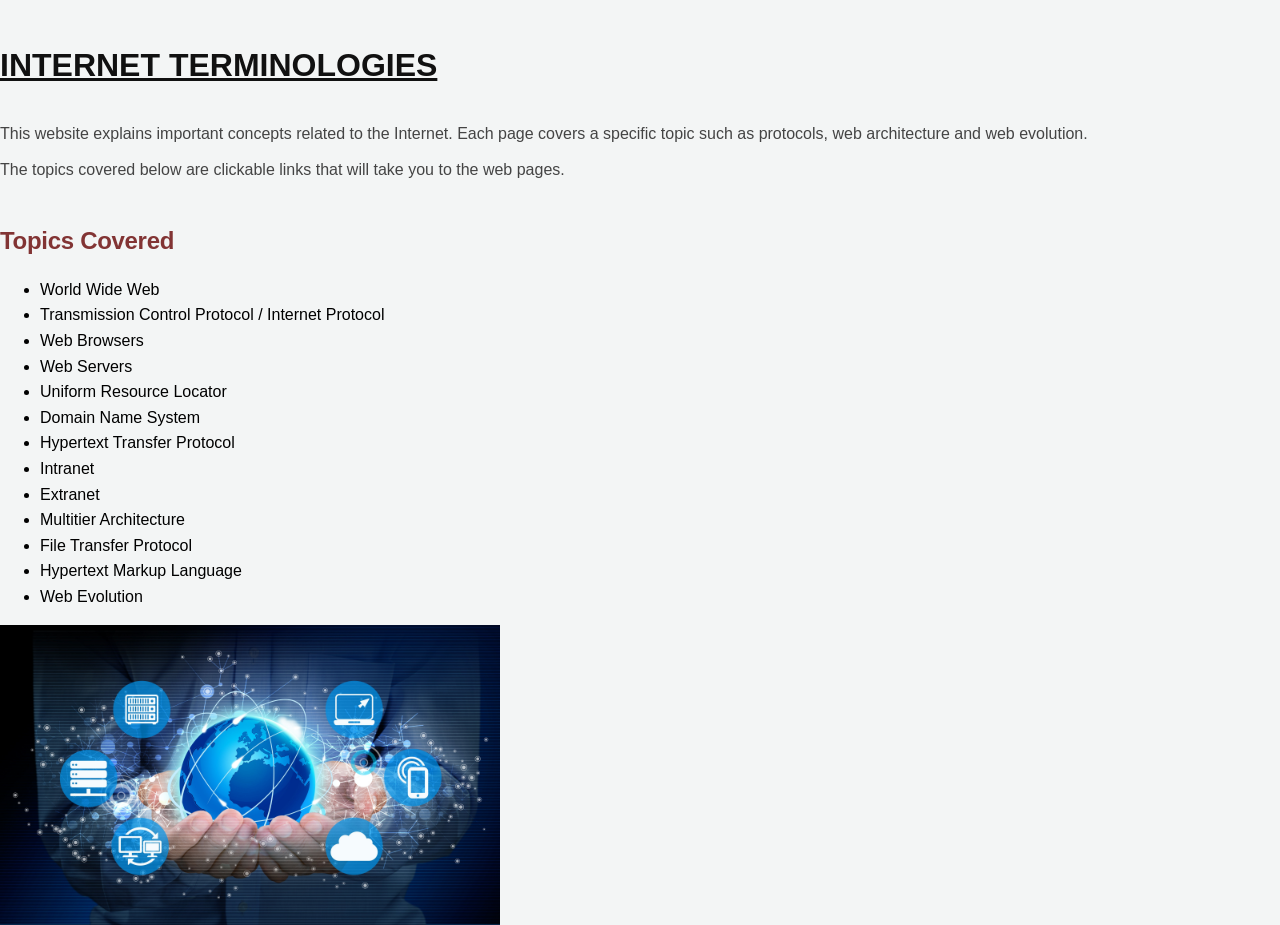
<file: index.html>
<!DOCTYPE html>
<html lang="en">
<head>
    <meta charset="UTF-8">
    <meta name="viewport" content="width=device-width, initial-scale=1.0">
    <title>Home</title>
      <link rel="stylesheet" href="style.css">
</head>
<body>
    
    <h1>Internet Terminologies</h1>
    <p>
        This website explains important concepts related to the Internet.
        Each page covers a specific topic such as protocols, web architecture and web evolution.
    </p>
    <p>The topics covered below are clickable links that will take you to the web pages.</p>

    <h2>Topics Covered</h2>
    <ul>
    <li><a href="www.html">World Wide Web</a></li>
    <li><a href="tcpip.html">Transmission Control Protocol / Internet Protocol</a></li>
    <li><a href="webbrowser.html">Web Browsers</a></li>
    <li><a href="webserver.html">Web Servers</a></li>
    <li><a href="url.html">Uniform Resource Locator</a></li>
    <li><a href="dns.html">Domain Name System</a></li>
    <li><a href="http.html">Hypertext Transfer Protocol</a></li>
    <li><a href="intranet.html">Intranet</a></li>
    <li><a href="extranet.html">Extranet</a></li>
    <li><a href="multitier.html">Multitier Architecture</a></li>
    <li><a href="ftp.html">File Transfer Protocol</a></li>
    <li><a href="html.html">Hypertext Markup Language</a></li>
    <li><a href="webevo.html">Web Evolution</a></li>
    </ul>
    <p><img src="images/home.jpg" alt = "Home" style= "width:500px; float: left; margin-right: 10px;">
</p>
</body>
</file>
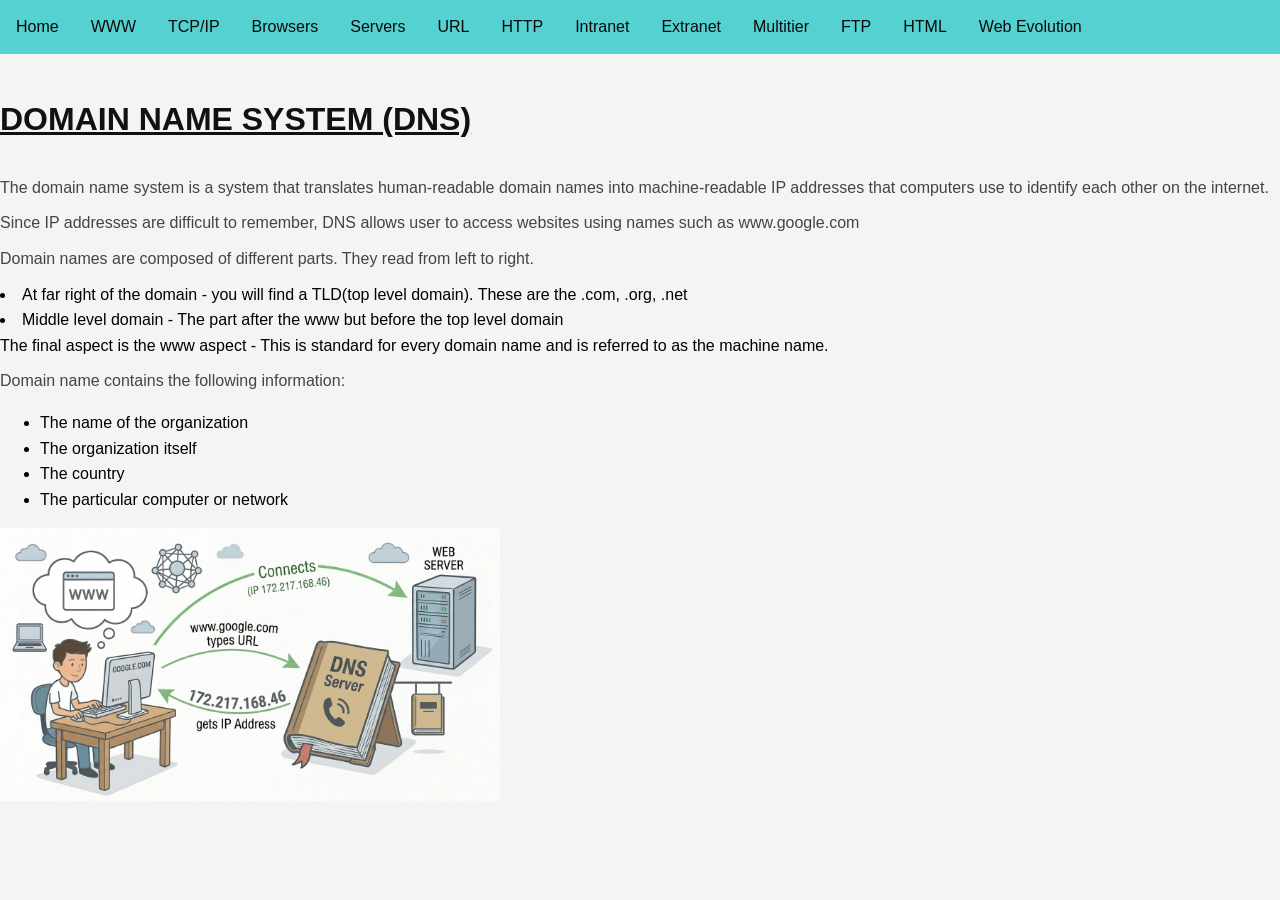
<file: dns.html>
<!DOCTYPE html>
<html lang="en">
<head>
    <meta charset="UTF-8">
    <meta name="viewport" content="width=device-width, initial-scale=1.0">
    <title>DNS</title>
     <link rel="stylesheet" href="style.css">
</head>
<body>
    <nav>
    <a href="./">Home</a>
    <a href="www.html">WWW</a>
    <a href="tcpip.html">TCP/IP</a>
    <a href="webbrowser.html">Browsers</a>
    <a href="webserver.html">Servers</a>
    <a href="url.html">URL</a>
    <a href="http.html">HTTP</a>
    <a href="intranet.html">Intranet</a>
    <a href="extranet.html">Extranet</a>
    <a href="multitier.html">Multitier</a>
    <a href="ftp.html">FTP</a>
    <a href="html.html">HTML</a>
    <a href="webevo.html">Web Evolution</a>
    
</nav>
    <h1>Domain Name System (DNS)</h1>
    <p>
        The domain name system is a system that translates human-readable domain names into machine-readable IP addresses that computers use to identify each other on the internet.
    </p>
    <p>Since IP addresses are difficult to remember, DNS allows user to access websites using names such as www.google.com</p>
    <p>
        Domain names are composed of different parts. They read from left to right.
        <li>At far right of the domain - you will find a TLD(top level domain). These are the .com, .org, .net</li>
        <li>Middle level domain - The part after the www but before the top level domain</li>
        The final aspect is the www aspect - This is standard for every domain name and is referred to as the machine name.
    </p>
    <p>Domain name contains the following  information:</p>
    <ul>
        <li>The name of the organization</li>
        <li>The organization itself</li>
        <li>The country</li>
        <li>The particular computer or network</li>
    </ul>
    <p><img src="images/dns.png" alt = "DNS" style= "width:500px; float: left; margin-right: 10px;">
</p>
</body>
</file>
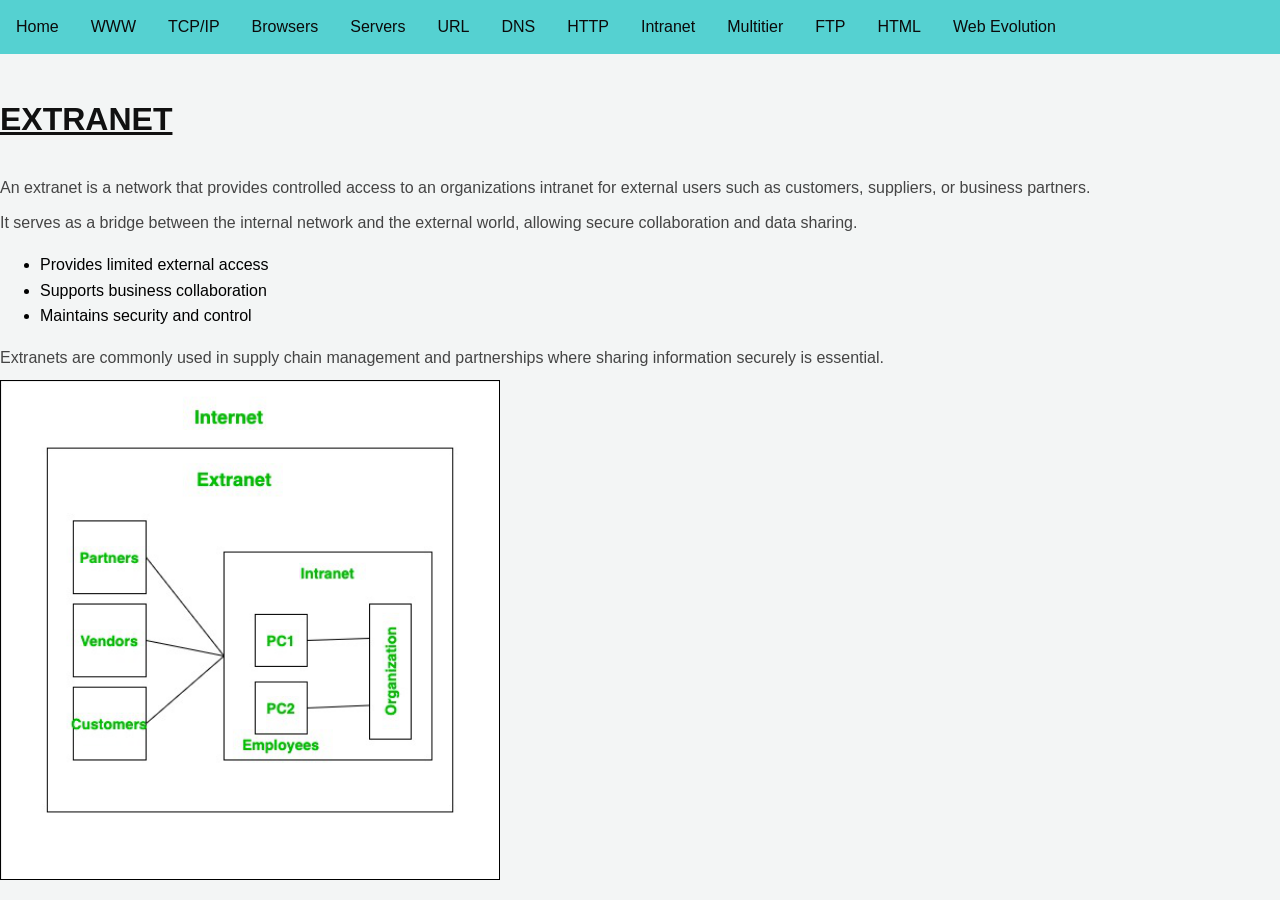
<file: extranet.html>
<!DOCTYPE html>
<html lang="en">
<head>
    <meta charset="UTF-8">
    <meta name="viewport" content="width=device-width, initial-scale=1.0">
    <title>HTML</title>
     <link rel="stylesheet" href="style.css">
</head>
<body>
    <nav>
    <a href="./">Home</a>
    <a href="www.html">WWW</a>
    <a href="tcpip.html">TCP/IP</a>
    <a href="webbrowser.html">Browsers</a>
    <a href="webserver.html">Servers</a>
    <a href="url.html">URL</a>
    <a href="dns.html">DNS</a>
    <a href="http.html">HTTP</a>
    <a href="intranet.html">Intranet</a>
    <a href="multitier.html">Multitier</a>
    <a href="ftp.html">FTP</a>
    <a href="html.html">HTML</a>
    <a href="webevo.html">Web Evolution</a>
    </nav>
<h1>Extranet</h1>

<p>
An extranet is a network that provides controlled access to an organizations intranet for external users such as customers, suppliers, or business partners.
</p>

<p>
It serves as a bridge between the internal network and the external world, allowing secure collaboration and data sharing.
</p>

<ul>
    
    <li>Provides limited external access</li>
    <li>Supports business collaboration</li>
    <li>Maintains security and control</li>
</ul>

<p>
Extranets are commonly used in supply chain management and partnerships where sharing information securely is essential.
</p>

<p><img src="images/extranet.jpg" alt = "Extranet" style= "width:500px; float: left; margin-right: 10px;">
</p>
</body>
</file>
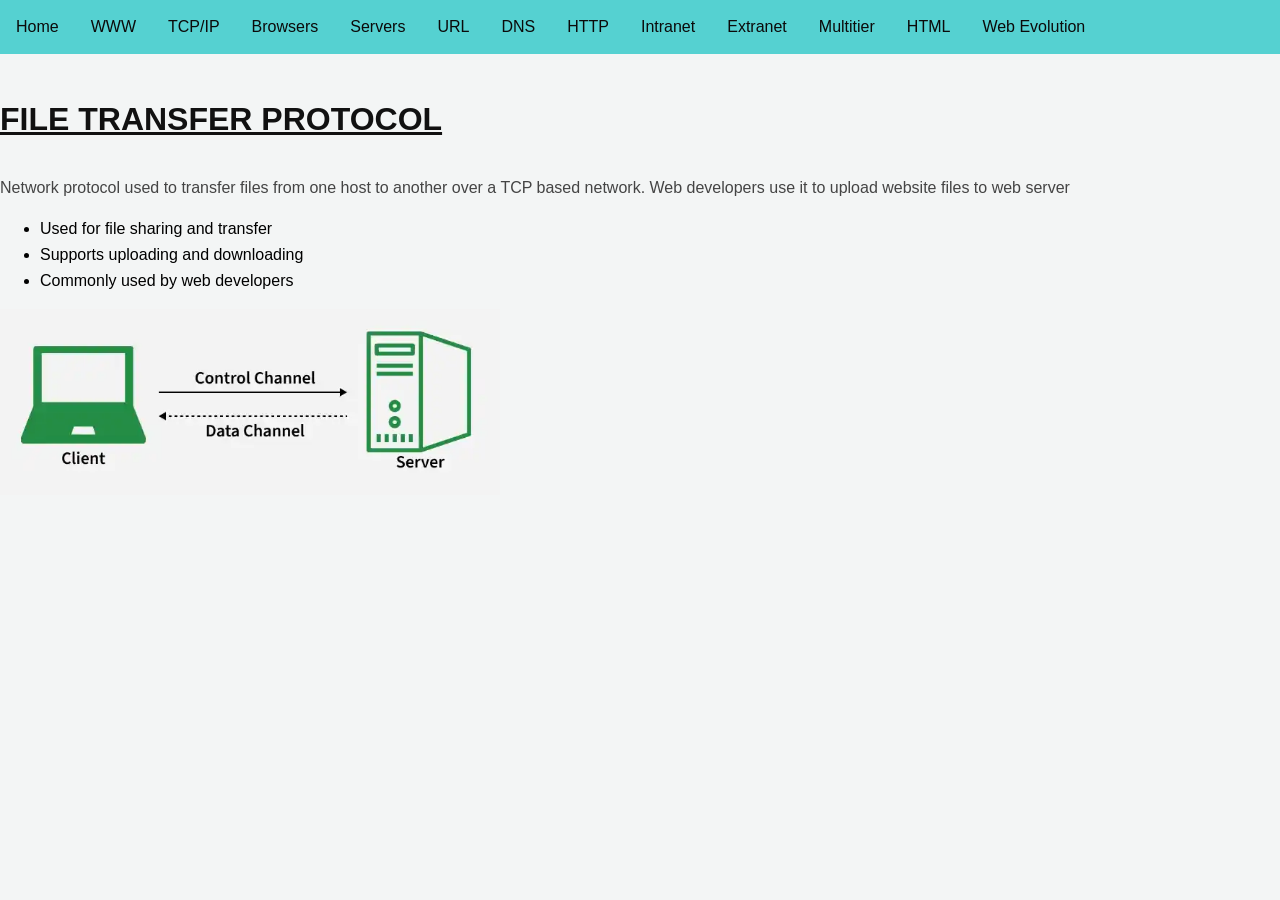
<file: ftp.html>
<!DOCTYPE html>
<html lang="en">
<head>
    <meta charset="UTF-8">
    <meta name="viewport" content="width=device-width, initial-scale=1.0">
    <title>FTP</title>
      <link rel="stylesheet" href="style.css">
</head>
<nav>
    <a href="./">Home</a>
    <a href="www.html">WWW</a>
    <a href="tcpip.html">TCP/IP</a>
    <a href="webbrowser.html">Browsers</a>
    <a href="webserver.html">Servers</a>
    <a href="url.html">URL</a>
    <a href="dns.html">DNS</a>
    <a href="http.html">HTTP</a>
    <a href="intranet.html">Intranet</a>
    <a href="extranet.html">Extranet</a>
    <a href="multitier.html">Multitier</a>
    <a href="html.html">HTML</a>
    <a href="webevo.html">Web Evolution</a>
</nav>
<body>
<h1>File Transfer protocol</h1>
<p>Network protocol used to transfer files from one host to another over a TCP based network.
    Web developers use it to upload website files to web server
</p>
<ul>
    <li>Used for file sharing and transfer</li>
    <li>Supports uploading and downloading</li>
    <li>Commonly used by web developers</li>
</ul>
<p><img src="images/ftp.webp" alt = "FTP" style= "width:500px; float: left; margin-right: 10px;">
</p>
</body>
</file>
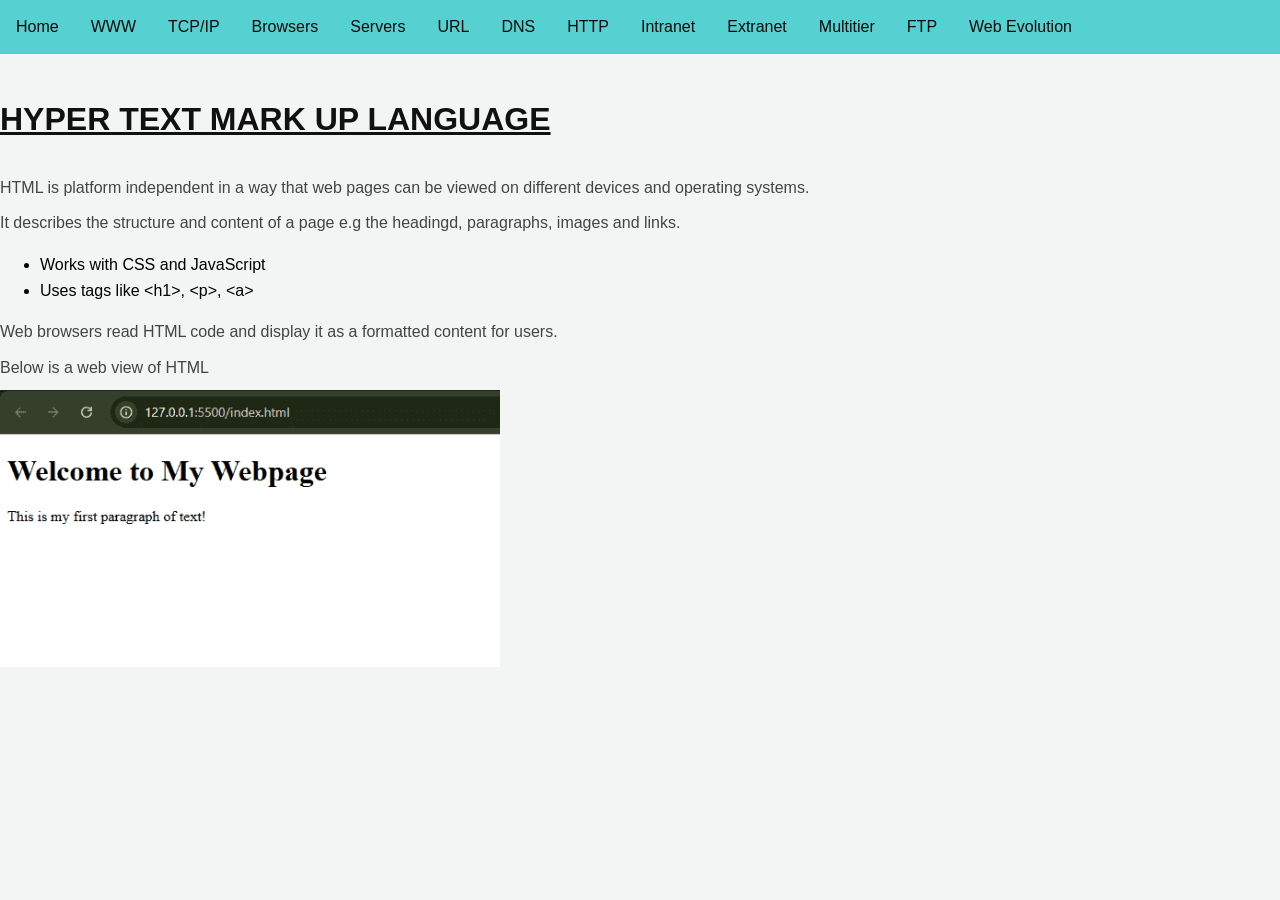
<file: html.html>
<!DOCTYPE html>
<html lang="en">
<head>
    <meta charset="UTF-8">
    <meta name="viewport" content="width=device-width, initial-scale=1.0">
    <title>HTML</title>
      <link rel="stylesheet" href="style.css">
</head>
<nav>
    <a href="./">Home</a>
    <a href="www.html">WWW</a>
    <a href="tcpip.html">TCP/IP</a>
    <a href="webbrowser.html">Browsers</a>
    <a href="webserver.html">Servers</a>
    <a href="url.html">URL</a>
    <a href="dns.html">DNS</a>
    <a href="http.html">HTTP</a>
    <a href="intranet.html">Intranet</a>
    <a href="extranet.html">Extranet</a>
    <a href="multitier.html">Multitier</a>
    <a href="ftp.html">FTP</a>
    <a href="webevo.html">Web Evolution</a>
    
</nav>
<body>
    <h1>Hyper text mark up language</h1>
    <p>HTML is platform independent in a way that web pages can be viewed on different devices and operating systems.</p>
    <p>It describes the structure and content of a page e.g the headingd, paragraphs, images and links.</p>
    <ul>
        <li>Works with CSS and JavaScript </li>
        <li>Uses tags like &lt;h1&gt;, &lt;p&gt;, &lt;a&gt;</li>
    </ul>
    <p>Web browsers read HTML code and display it as a formatted content for users.</p>
    <p>Below is a web view of HTML</p>
<p><img src="images/html.png" alt = "HTML" style= "width:500px; float: left; margin-right: 10px;">
</p>

</body>
</file>
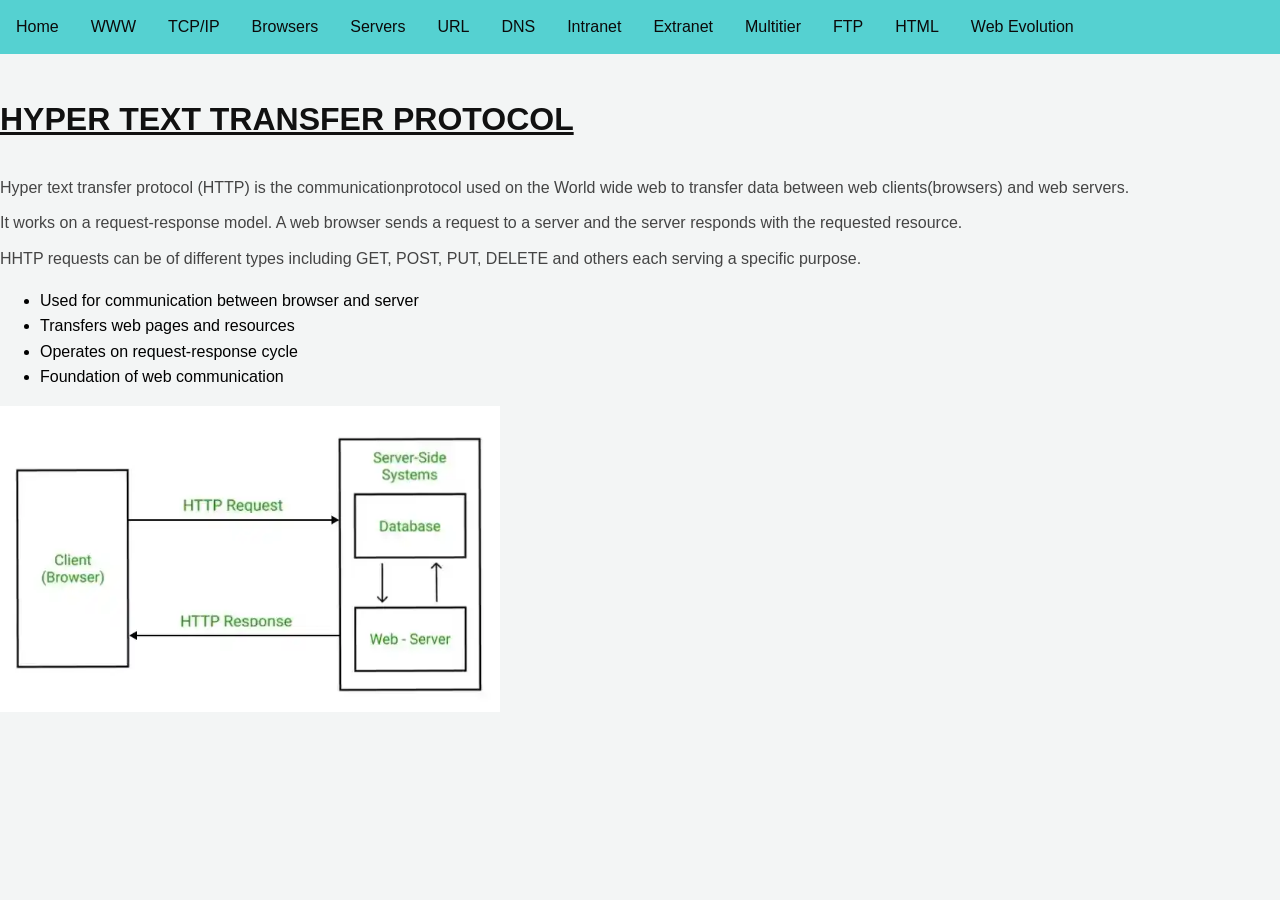
<file: http.html>
<!DOCTYPE html>
<html lang="en">
<head>
    <meta charset="UTF-8">
    <meta name="viewport" content="width=device-width, initial-scale=1.0">
    <title>HTTP</title>
      <link rel="stylesheet" href="style.css">
</head>
<nav>
    <a href="./">Home</a>
    <a href="www.html">WWW</a>
    <a href="tcpip.html">TCP/IP</a>
    <a href="webbrowser.html">Browsers</a>
    <a href="webserver.html">Servers</a>
    <a href="url.html">URL</a>
    <a href="dns.html">DNS</a>
    <a href="intranet.html">Intranet</a>
    <a href="extranet.html">Extranet</a>
    <a href="multitier.html">Multitier</a>
    <a href="ftp.html">FTP</a>
    <a href="html.html">HTML</a>
    <a href="webevo.html">Web Evolution</a>
    
</nav>
<body>
    <h1>Hyper text transfer protocol</h1>
    <p>Hyper text transfer protocol (HTTP) is the communicationprotocol used on the World wide web to transfer
        data between web clients(browsers) and web servers. 
    </p>
    <p>It works on a request-response model. A web browser sends a request to a server and the server responds with the requested resource.
    </p>
    <p>HHTP requests can be of different types including GET, POST, PUT, DELETE and others each serving a specific purpose.
    </p>
    <ul>
        <li>Used for communication between browser and server</li>
        <li>Transfers web pages and resources</li>
        <li>Operates on request-response cycle</li>
        <li>Foundation of web communication</li>
    </ul>
    <p><img src="images/http.webp" alt = "HTTP" style= "width:500px; float: left; margin-right: 10px;">
</p>
</body>
</file>
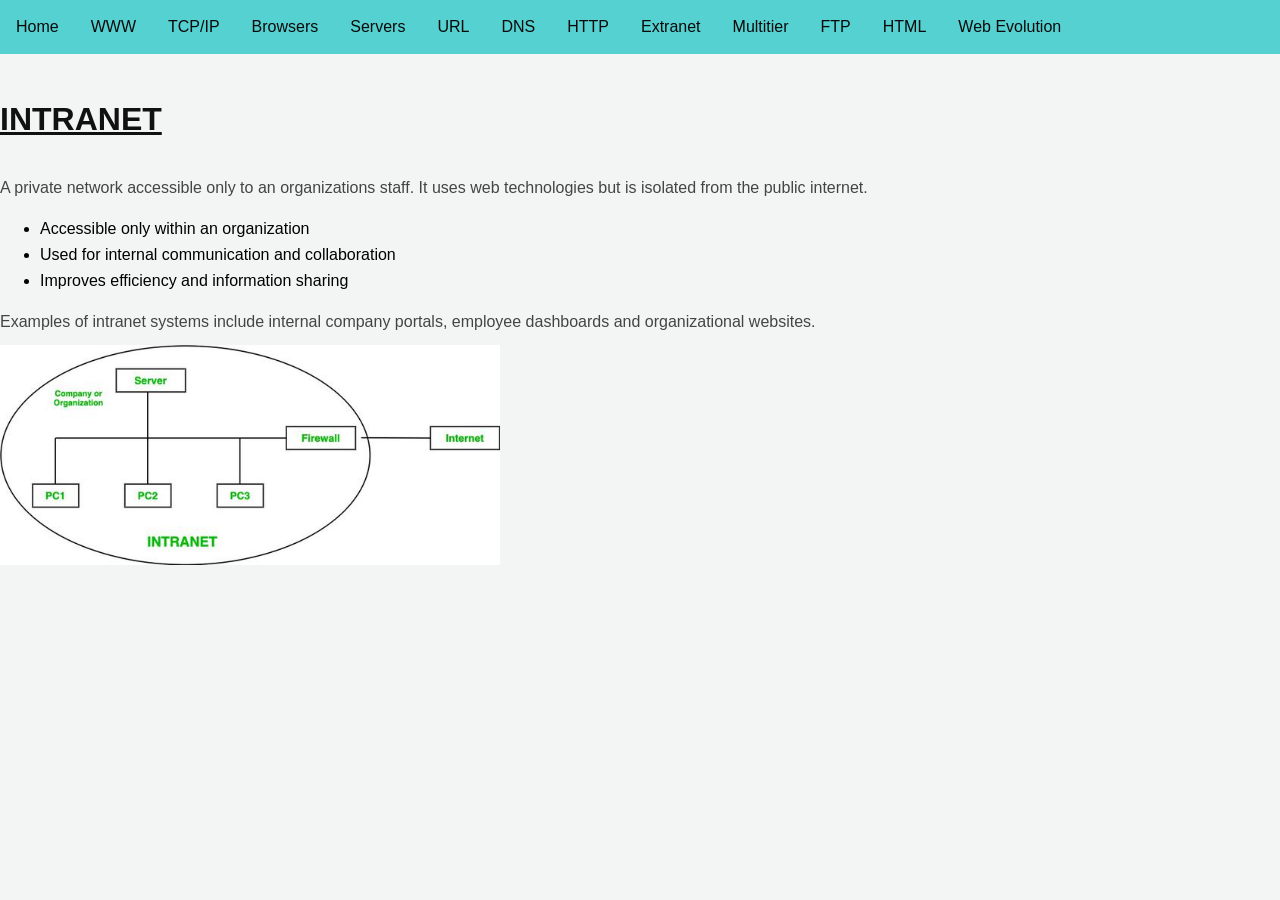
<file: intranet.html>
<!DOCTYPE html>
<html lang="en">
<head>
    <meta charset="UTF-8">
    <meta name="viewport" content="width=device-width, initial-scale=1.0">
    <title>Intranet</title>
      <link rel="stylesheet" href="style.css">
</head>
<nav>
    <a href="./">Home</a>
    <a href="www.html">WWW</a>
    <a href="tcpip.html">TCP/IP</a>
    <a href="webbrowser.html">Browsers</a>
    <a href="webserver.html">Servers</a>
    <a href="url.html">URL</a>
    <a href="dns.html">DNS</a>
    <a href="http.html">HTTP</a>
    <a href="extranet.html">Extranet</a>
    <a href="multitier.html">Multitier</a>
    <a href="ftp.html">FTP</a>
    <a href="html.html">HTML</a>
    <a href="webevo.html">Web Evolution</a>
    
</nav>
<body>
    <h1>Intranet</h1>
    <p>A private network accessible  only to an organizations staff.
        It uses web technologies but is isolated from the public internet.
    </p>
    <ul>
        <li>Accessible only within an organization</li>
        <li>Used for internal communication and collaboration</li>
        <li>Improves efficiency and information sharing</li>
    </ul>
    <p>Examples of intranet systems include internal company portals, employee dashboards and organizational websites.</p>
<p><img src="images/intranet.jpg" alt = "Intranet" style= "width:500px; float: left; margin-right: 10px;">
</p>

</body>
</file>
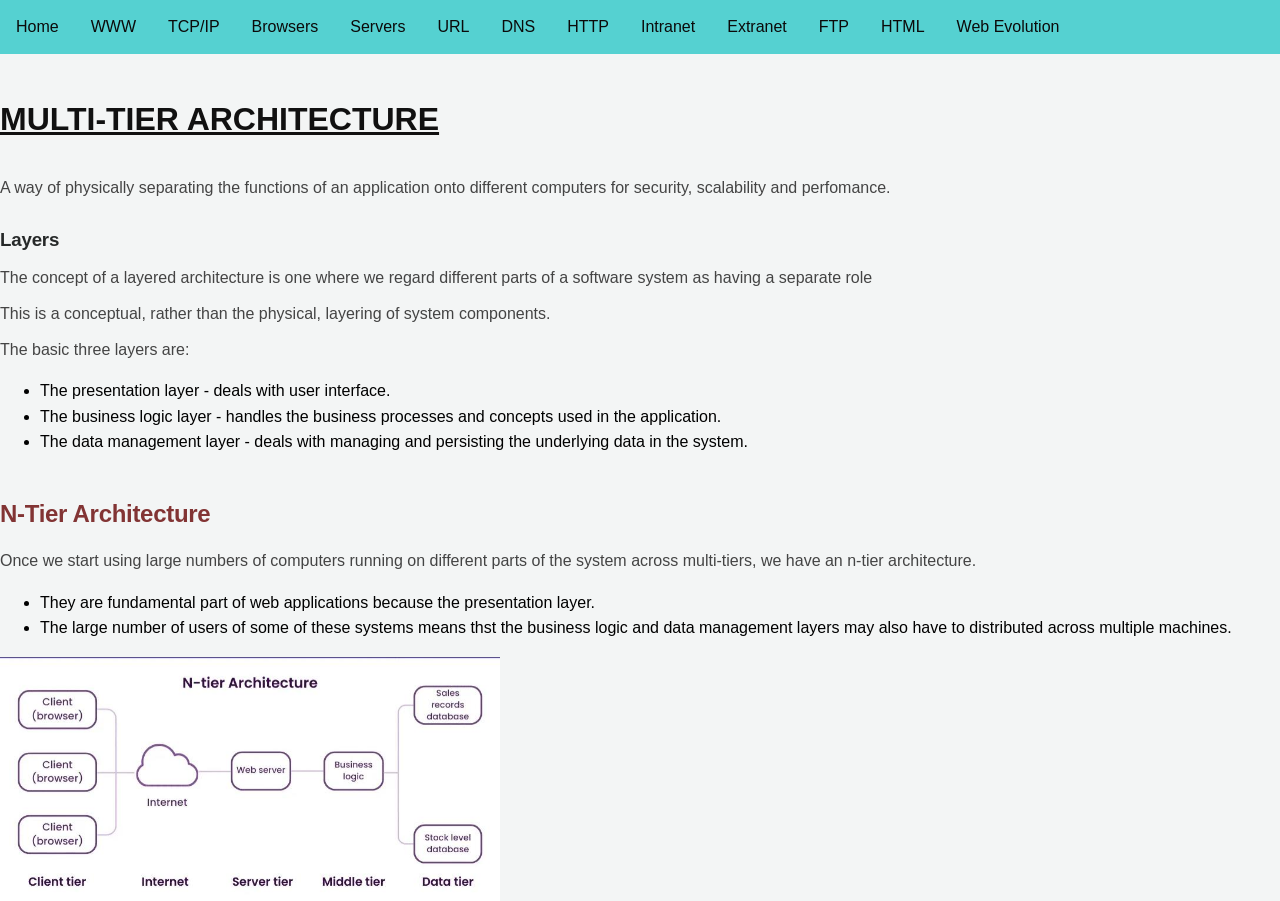
<file: multitier.html>
<!DOCTYPE html>
<html lang="en">
<head>
    <meta charset="UTF-8">
    <meta name="viewport" content="width=device-width, initial-scale=1.0">
    <title>Multi-tier</title>
     <link rel="stylesheet" href="style.css">
</head>
<nav>
    <a href="./">Home</a>
    <a href="www.html">WWW</a>
    <a href="tcpip.html">TCP/IP</a>
    <a href="webbrowser.html">Browsers</a>
    <a href="webserver.html">Servers</a>
    <a href="url.html">URL</a>
    <a href="dns.html">DNS</a>
    <a href="http.html">HTTP</a>
    <a href="intranet.html">Intranet</a>
    <a href="extranet.html">Extranet</a>
    <a href="ftp.html">FTP</a>
    <a href="html.html">HTML</a>
    <a href="webevo.html">Web Evolution</a>
    
</nav>
<body>
    <h1>Multi-tier Architecture</h1>
    <p>A way of physically separating the functions of an application onto different computers
        for security, scalability and perfomance.
    </p>
    <h3>Layers</h3>
    <p>The concept of a layered architecture is one where we regard different parts of a software system as having a separate role</p>
    <p>This is a conceptual, rather than the physical, layering of system components.</p>
    <p>The basic three layers are:</p>
    <ul>
        <li>The presentation layer - deals with user interface.</li>
        <li>The business logic layer - handles the business processes and concepts used in the application.</li>
        <li>The data management layer - deals with managing and persisting the underlying data in the system.</li>

    </ul>
    <h2>N-Tier Architecture</h2>
    <p>Once we start using large numbers of computers running on different parts of the system across
        multi-tiers, we have an n-tier architecture.
    </p>
    <ul>
        <li>They are fundamental part of web applications because the presentation layer.</li>
        <li>The large number of users of some of these systems means thst the business logic and data management layers may also have to distributed across multiple machines.</li>
    </ul>
    <p><img src="images/tier.jpg" alt = "Multi tier" style= "width:500px; float: left; margin-right: 10px;">
</p>
</body>
</file>
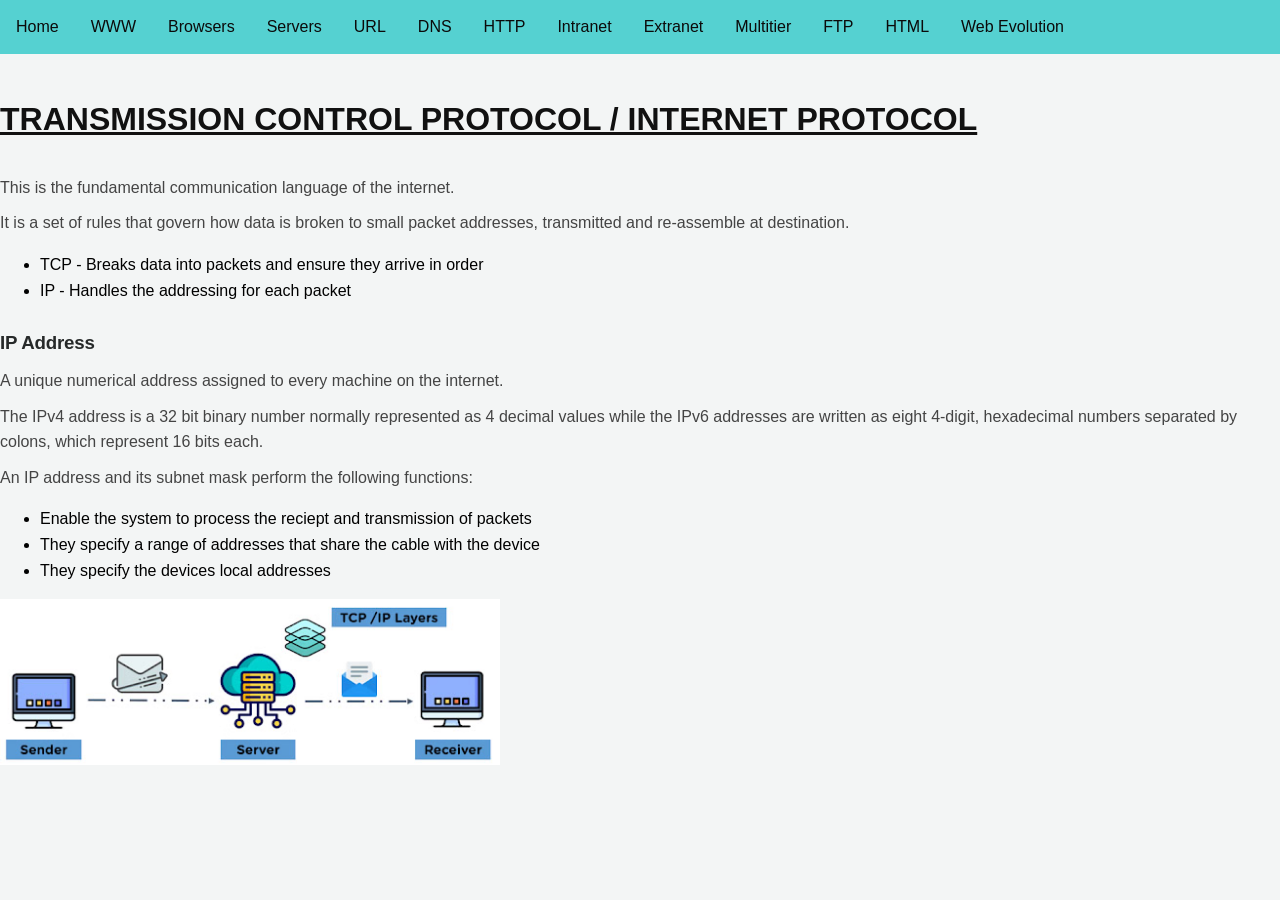
<file: tcpip.html>
<!DOCTYPE html>
<html lang="en">
<head>
    <meta charset="UTF-8">
    <meta name="viewport" content="width=device-width, initial-scale=1.0">
    <title>TCP/IP</title>
      <link rel="stylesheet" href="style.css">
</head>
<nav>
    <a href="./">Home</a>
    <a href="www.html">WWW</a>
    <a href="webbrowser.html">Browsers</a>
    <a href="webserver.html">Servers</a>
    <a href="url.html">URL</a>
    <a href="dns.html">DNS</a>
    <a href="http.html">HTTP</a>
    <a href="intranet.html">Intranet</a>
    <a href="extranet.html">Extranet</a>
    <a href="multitier.html">Multitier</a>
    <a href="ftp.html">FTP</a>
    <a href="html.html">HTML</a>
    <a href="webevo.html">Web Evolution</a>
    
</nav>
<body>
<h1>Transmission control protocol / Internet Protocol</h1>
<p>This is the fundamental communication language of the internet.</p>
<p>
    It is a set of rules that govern how data is broken to small packet addresses, transmitted and re-assemble at destination.
</p>
<ul>
    <li>TCP - Breaks data into packets and ensure they arrive in order</li>
    <li>IP - Handles the addressing for each packet</li>
</ul>

<h3>IP Address</h3>
<p>A unique numerical address assigned to every machine on the internet.</p>
<p>
    The IPv4 address is a 32 bit binary number normally represented as 4 decimal values while the 
    IPv6 addresses are written as eight 4-digit, hexadecimal numbers separated by colons, which represent 16 bits each.
</p>
<p>An IP address and its subnet mask perform the following functions:</p>
<ul>
    <li>Enable the system to process the reciept and transmission of packets</li>
    <li>They specify a range of addresses that share the cable with the device</li>
    <li>They specify the devices local addresses</li>
</ul>
<p><img src="images/tcpip.avif" alt = "TCP/IP" style= "width:500px; float: left; margin-right: 10px;">
</p>

</body>
</file>
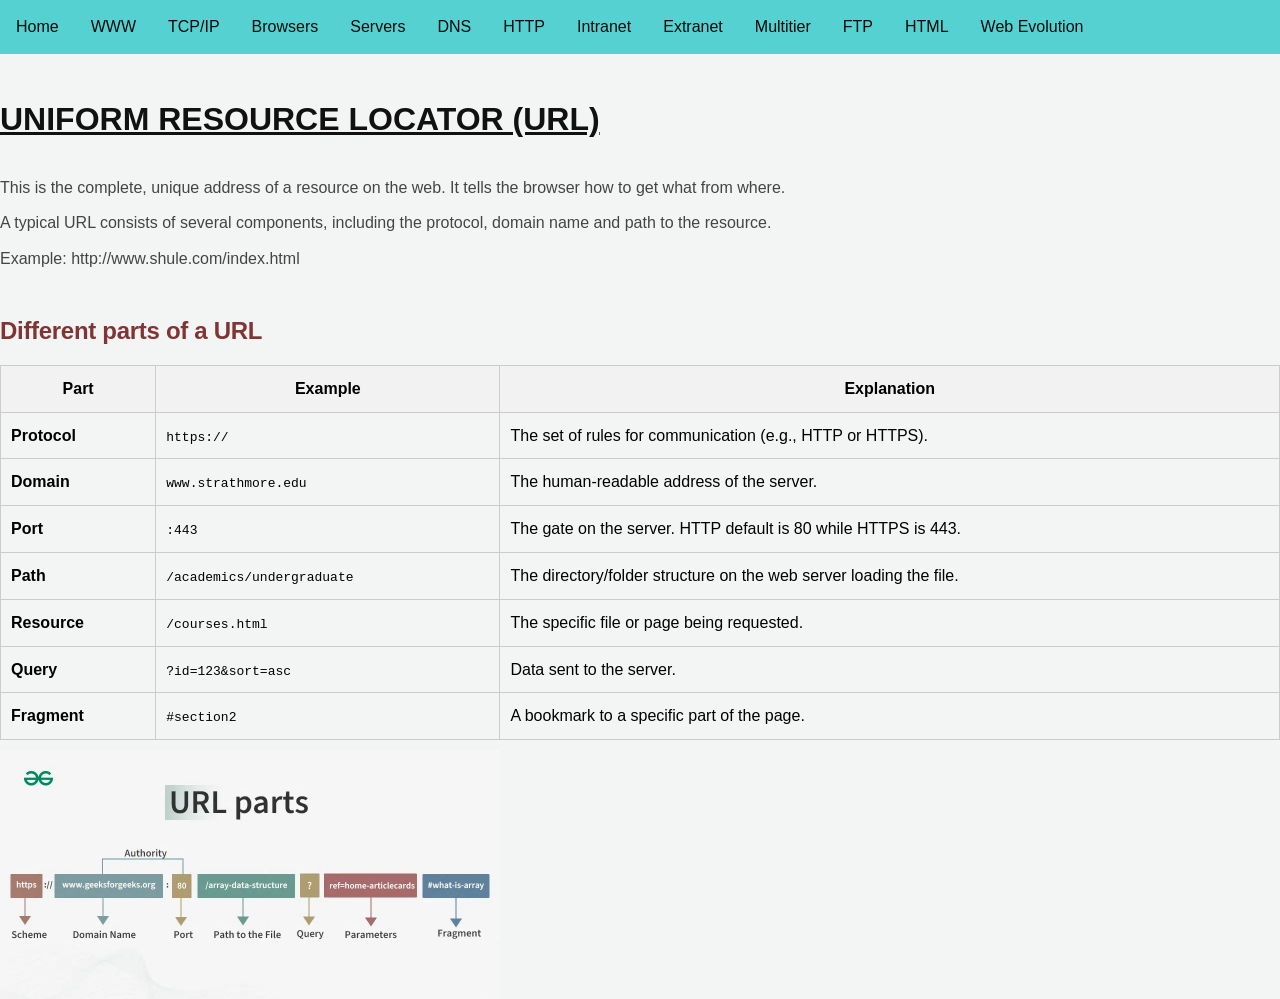
<file: url.html>
<!DOCTYPE html>
<html lang="en">
<head>
    <meta charset="UTF-8">
    <meta name="viewport" content="width=device-width, initial-scale=1.0">
    <title>URL</title>
      <link rel="stylesheet" href="style.css">
</head>
<nav>
    <a href="./">Home</a>
    <a href="www.html">WWW</a>
    <a href="tcpip.html">TCP/IP</a>
    <a href="webbrowser.html">Browsers</a>
    <a href="webserver.html">Servers</a>
    <a href="dns.html">DNS</a>
    <a href="http.html">HTTP</a>
    <a href="intranet.html">Intranet</a>
    <a href="extranet.html">Extranet</a>
    <a href="multitier.html">Multitier</a>
    <a href="ftp.html">FTP</a>
    <a href="html.html">HTML</a>
    <a href="webevo.html">Web Evolution</a>
    
</nav>
<body>
    <h1>Uniform Resource Locator (URL)</h1>
    <p>This is the complete, unique address of a resource on the web.
        It tells the browser how to get what from where.
    </p>
    <p>
        A typical URL consists of several components, including the protocol, domain name and path to the resource.
    </p>
    <p>Example:
        http://www.shule.com/index.html
    </p>
    <h2>Different parts of a URL</h2>

    <table>
        <thead>
            <tr>
                <th>Part</th>
                <th>Example</th>
                <th>Explanation</th>
            </tr>
        </thead>
        <tbody>
            <tr>
                <td><strong>Protocol</strong></td>
                <td><code>https://</code></td>
                <td>The set of rules for communication (e.g., HTTP or HTTPS).</td>
            </tr>
            <tr>
                <td><strong>Domain</strong></td>
                <td><code>www.strathmore.edu</code></td>
                <td>The human-readable address of the server.</td>
            </tr>
            <tr>
                <td><strong>Port</strong></td>
                <td><code>:443</code></td>
                <td>The gate on the server. HTTP default is 80 while HTTPS is 443.</td>
            </tr>
            <tr>
                <td><strong>Path</strong></td>
                <td><code>/academics/undergraduate</code></td>
                <td>The directory/folder structure on the web server loading the file.</td>
            </tr>
            <tr>
                <td><strong>Resource</strong></td>
                <td><code>/courses.html</code></td>
                <td>The specific file or page being requested.</td>
            </tr>
            <tr>
                <td><strong>Query</strong></td>
                <td><code>?id=123&sort=asc</code></td>
                <td>Data sent to the server.</td>
            </tr>
            <tr>
                <td><strong>Fragment</strong></td>
                <td><code>#section2</code></td>
                <td>A bookmark to a specific part of the page.</td>
            </tr>
        </tbody>
    </table>

<p><img src="images/url.webp" alt = "URL" style= "width:500px; float: left; margin-right: 10px;">
</p>

</body>
</file>
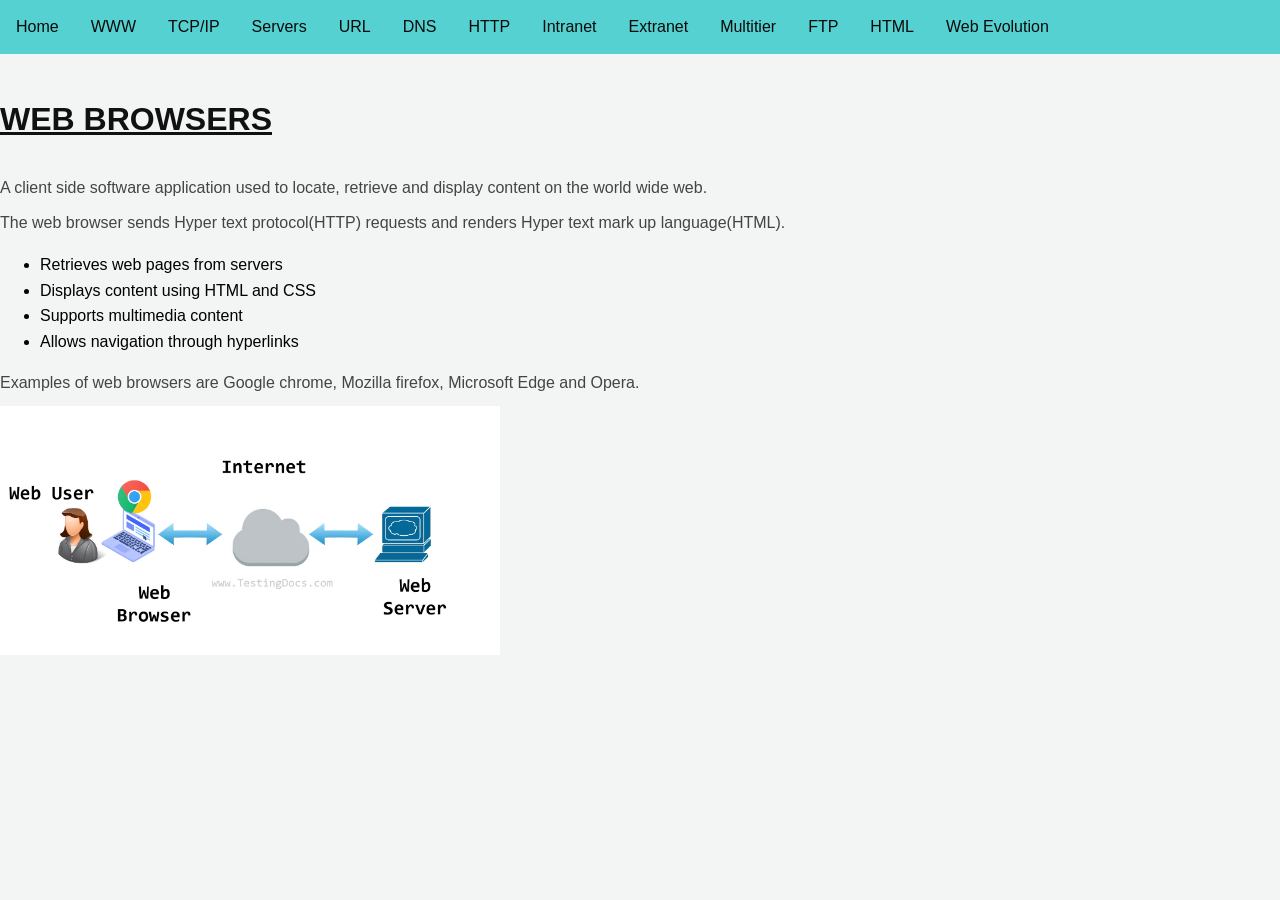
<file: webbrowser.html>
<!DOCTYPE html>
<html lang="en">
<head>
    <meta charset="UTF-8">
    <meta name="viewport" content="width=device-width, initial-scale=1.0">
    <title>Web browser</title>
      <link rel="stylesheet" href="style.css">
</head>
<nav>
    <a href="./">Home</a>
    <a href="www.html">WWW</a>
    <a href="tcpip.html">TCP/IP</a>
    <a href="webserver.html">Servers</a>
    <a href="url.html">URL</a>
    <a href="dns.html">DNS</a>
    <a href="http.html">HTTP</a>
    <a href="intranet.html">Intranet</a>
    <a href="extranet.html">Extranet</a>
    <a href="multitier.html">Multitier</a>
    <a href="ftp.html">FTP</a>
    <a href="html.html">HTML</a>
    <a href="webevo.html">Web Evolution</a>
    
</nav>
<body>
<h1>Web browsers</h1>
<p>
    A client side software application used to locate, retrieve and display content on the world wide web.
</p>
<p>The web browser sends Hyper text protocol(HTTP) requests and renders Hyper text mark up language(HTML).
   <ul>
        <li>Retrieves web pages from servers</li>
        <li>Displays content using HTML and CSS</li>
        <li>Supports multimedia content</li>
        <li>Allows navigation through hyperlinks</li>
    </ul>
    <p>Examples of web browsers are Google chrome, Mozilla firefox, Microsoft Edge and Opera.</p>
</p>
<p><img src="images/webbrowser.webp" alt = "Web browser" style= "width:500px; float: left; margin-right: 10px;">
</p>
</body>
</file>
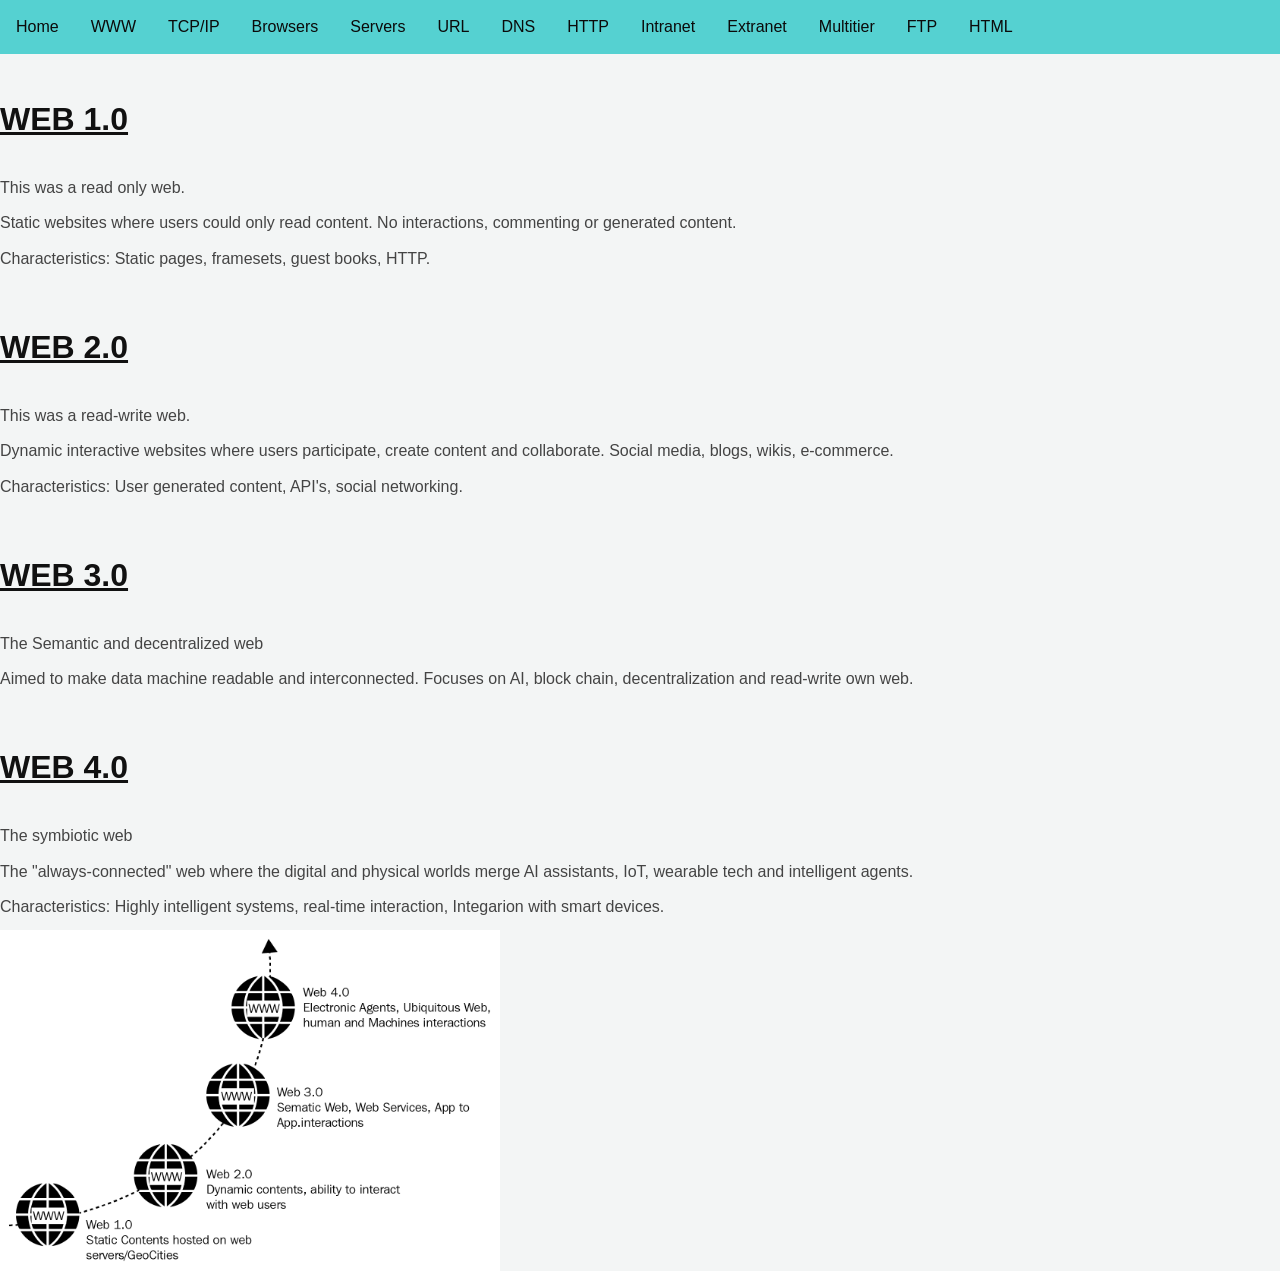
<file: webevo.html>
<!DOCTYPE html>
<html lang="en">
<head>
    <meta charset="UTF-8">
    <meta name="viewport" content="width=device-width, initial-scale=1.0">
    <title>Web evolution</title>
      <link rel="stylesheet" href="style.css">
</head>
<nav>
    <a href="./">Home</a>
    <a href="www.html">WWW</a>
    <a href="tcpip.html">TCP/IP</a>
    <a href="webbrowser.html">Browsers</a>
    <a href="webserver.html">Servers</a>
    <a href="url.html">URL</a>
    <a href="dns.html">DNS</a>
    <a href="http.html">HTTP</a>
    <a href="intranet.html">Intranet</a>
    <a href="extranet.html">Extranet</a>
    <a href="multitier.html">Multitier</a>
    <a href="ftp.html">FTP</a>
    <a href="html.html">HTML</a>
    
</nav>
<body>
    <h1>Web 1.0</h1>
    <p>
        This was a read only web. 
    </p>
    <p>
        Static websites where users could only read content. No interactions, commenting or generated content.
    </p>
    <p>Characteristics: Static pages, framesets, guest books, HTTP.</p>

    <h1>Web 2.0</h1>
    <p>This was a read-write web.</p>
    <p>
        Dynamic interactive websites where users participate, create content and collaborate.
        Social media, blogs, wikis, e-commerce.
    </p>
    <p>Characteristics: User generated content, API's, social networking.</p>

    <h1>Web 3.0</h1>
    <p>The Semantic and decentralized web</p>
    <p>
        Aimed to make data machine readable and interconnected. 
        Focuses on AI, block chain, decentralization and read-write own web.
    </p>

    <h1>Web 4.0</h1>
    <p>The symbiotic web</p>
    <p>
        The "always-connected" web where the digital and physical worlds merge AI assistants,
        IoT, wearable tech and intelligent agents.
    </p>
    <p>Characteristics: Highly intelligent systems, real-time interaction, Integarion with smart devices.</p>
    
    <p><img src="images/webevo.png" alt = "Web Evolution" style= "width:500px; float: left; margin-right: 10px;">
</p>
</body>
</file>
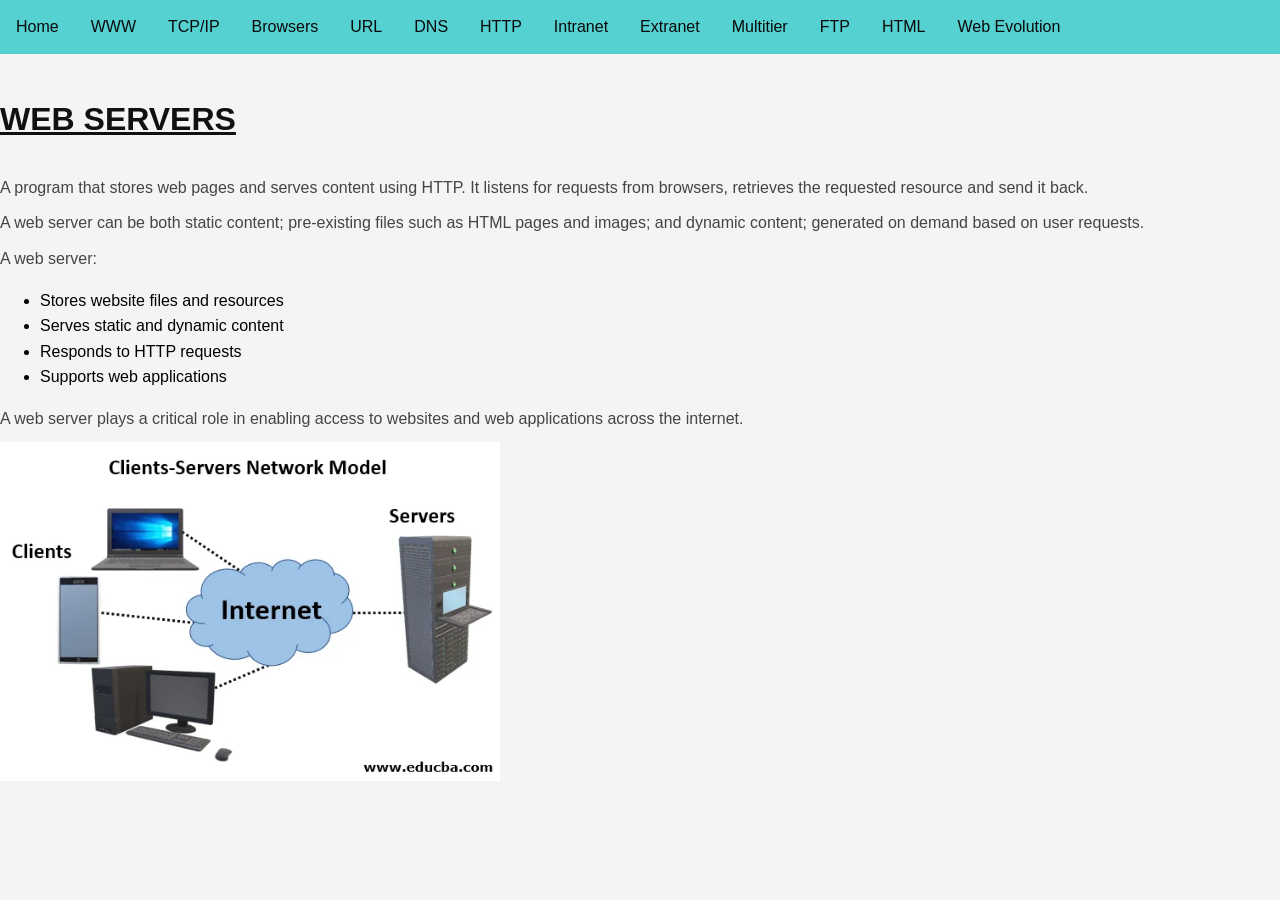
<file: webserver.html>
<!DOCTYPE html>
<html lang="en">
<head>
    <meta charset="UTF-8">
    <meta name="viewport" content="width=device-width, initial-scale=1.0">
    <title>Web server</title>
      <link rel="stylesheet" href="style.css">
</head>
<nav>
    <a href="./">Home</a>
    <a href="www.html">WWW</a>
    <a href="tcpip.html">TCP/IP</a>
    <a href="webbrowser.html">Browsers</a>
    <a href="url.html">URL</a>
    <a href="dns.html">DNS</a>
    <a href="http.html">HTTP</a>
    <a href="intranet.html">Intranet</a>
    <a href="extranet.html">Extranet</a>
    <a href="multitier.html">Multitier</a>
    <a href="ftp.html">FTP</a>
    <a href="html.html">HTML</a>
    <a href="webevo.html">Web Evolution</a>
    
</nav>
<body>
<h1>Web Servers</h1>

<p>A program that stores web pages and serves content using HTTP.
    It listens for requests from browsers, retrieves the requested resource and send it back.
</p>
<p>A web server can be both static content; pre-existing files such as HTML pages and images;
    and dynamic content; generated on demand based on user requests.
</p>

<P>A web server:</P>
<ul>
    <li>Stores website files and resources</li>
    <li>Serves static and dynamic content</li>
    <li>Responds to HTTP requests</li>
    <li>Supports web applications</li>
</ul>
<p>A web server plays a critical role in enabling access to websites and web applications across the internet.

</p>
<p><img src="images/webserver.webp" alt = "Web server" style= "width:500px; float: left; margin-right: 10px;">
</p>
</body>
</file>
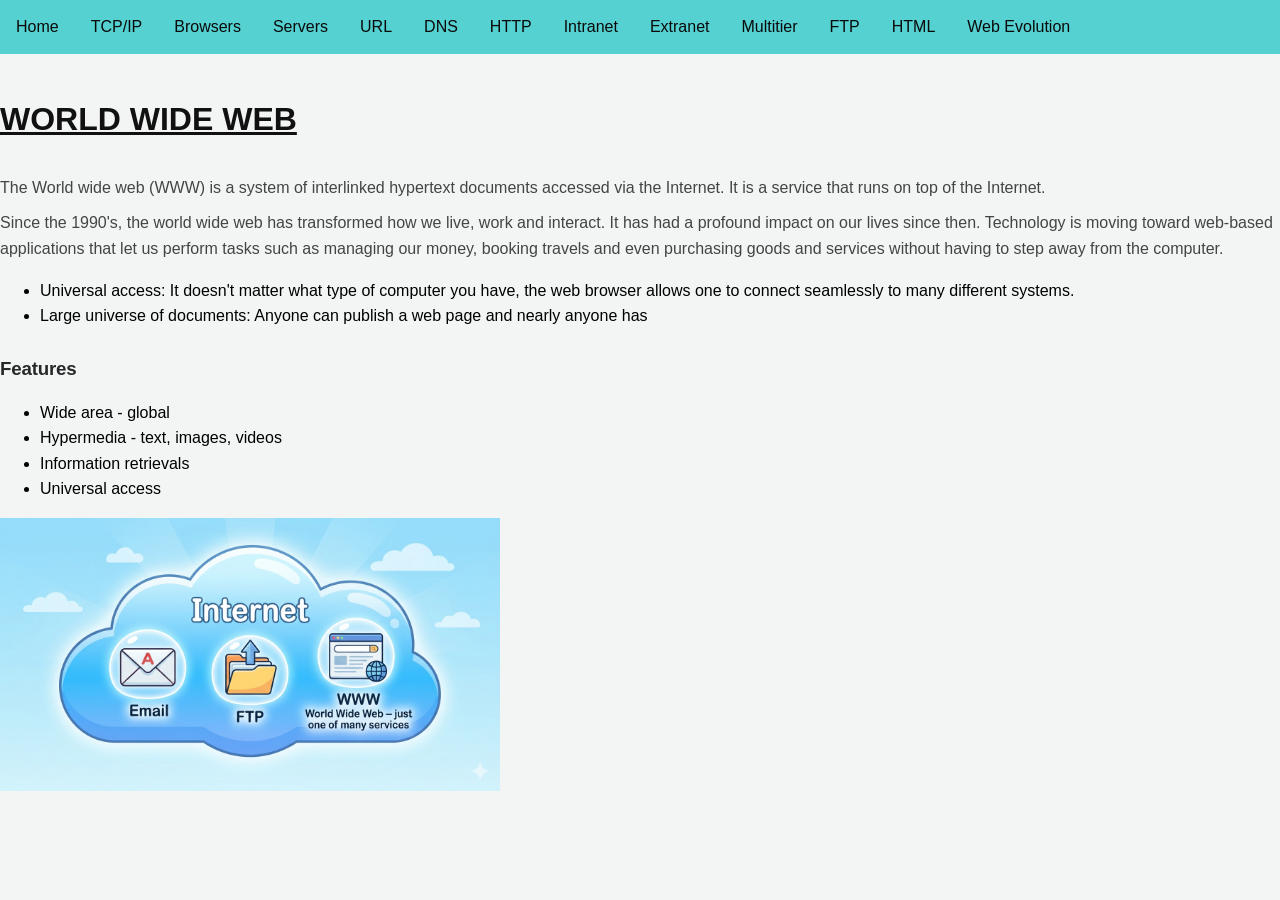
<file: www.html>
<!DOCTYPE html>
<html lang="en">
<head>
    <meta charset="UTF-8">
    <meta name="viewport" content="width=device-width, initial-scale=1.0">
    <title>World wide web</title>
      <link rel="stylesheet" href="style.css">
</head>
<nav>
    <a href="./">Home</a>
    <a href="tcpip.html">TCP/IP</a>
    <a href="webbrowser.html">Browsers</a>
    <a href="webserver.html">Servers</a>
    <a href="url.html">URL</a>
    <a href="dns.html">DNS</a>
    <a href="http.html">HTTP</a>
    <a href="intranet.html">Intranet</a>
    <a href="extranet.html">Extranet</a>
    <a href="multitier.html">Multitier</a>
    <a href="ftp.html">FTP</a>
    <a href="html.html">HTML</a>
    <a href="webevo.html">Web Evolution</a>
    
</nav>
<body>
<h1> World wide web</h1>
<p>The World wide web (WWW) is a system of interlinked hypertext documents accessed via the Internet. It is a service that runs on top of the Internet.</p>
<p>Since the 1990's, the world wide web has transformed how we live, work and interact. 
   It has had a profound impact on our lives since then. Technology is moving toward web-based applications that let us perform tasks such as managing our money, booking travels and even purchasing goods and services without having to step away from the computer.
</p>
<p>
    <ul>
        <li>Universal access: It doesn't matter what type of computer you have, the web browser allows one to connect seamlessly to many different systems.</li>
        <li>Large universe of documents: Anyone can publish a web page and nearly anyone has  </li>
    </ul>

</p>
<h3>Features</h3>
<ul>
    <li>Wide area - global</li>
<li>Hypermedia - text, images, videos</li>
<li>Information retrievals</li>
<li>Universal access</li>
</ul>
<p><img src="images/www.png" alt = "WWW" style= "width:500px; float: left; margin-right: 10px;">
</p>
</body>
</file>
<file: style.css>
h1 {
    text-decoration: underline;
    text-transform: uppercase;
    color: #111;
    margin: 40px 0 20px;
    position: relative;
    display: inline-block;
}

h2 {
    color: #823434;
    margin: 40px 0 15px;
    letter-spacing: -0.3px;
    position: relative;
}

h3 {
    color: #262929;
    margin: 25px 0 10px;
    letter-spacing: -0.2px;
}

body {
    margin: 0;
    font-family: "Segoe UI", Arial, sans-serif;
    background-color: #f3f5f5;
    color: #000000;
    line-height: 1.6;
}

p {
    font-size: 1rem;
    color: #444;
    margin: 10px 0;
}
html {
    scroll-behavior: smooth;
}

nav{
  background-color: rgb(85, 209, 209);
  overflow: hidden;
}
 nav a{
 color: #0b0a0a;
 float: left;
 display: block;
 text-decoration: none;
 text-align: justify;
 padding: 14px 16px;
 }
nav a:hover{
 background-color: #ffffff;
 color:rgb(4, 5, 5);
 text-decoration: none;

}
table {
    width: 100%;
    border-collapse: collapse;
}

th, td {
    border: 1px solid #ccc;
    padding: 10px;
}

th {
    background-color: #f2f2f2;
}

ul li a {
    color: #000;              
    text-decoration: none;  
}

ul li a:hover {
    text-decoration: underline;
}
</file>
